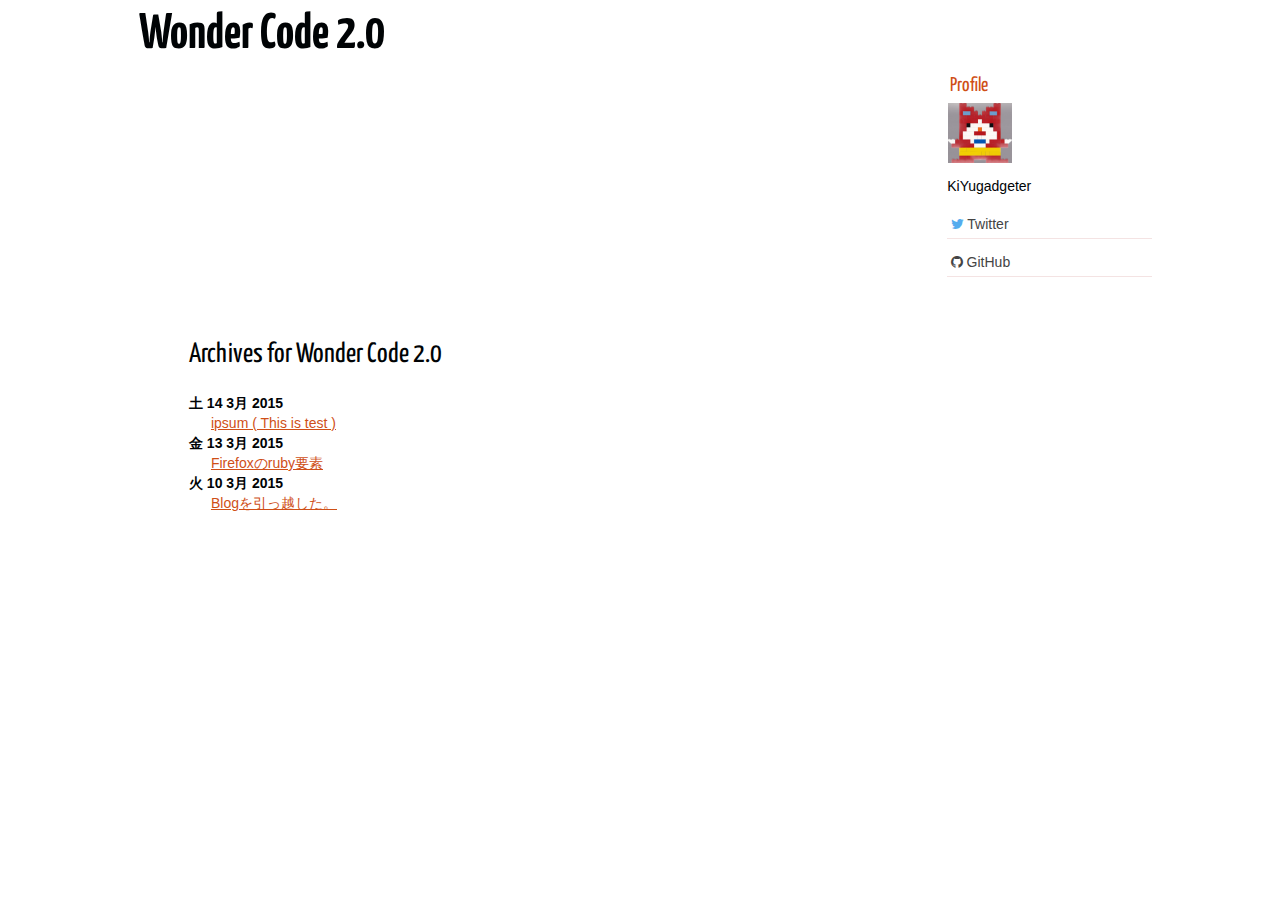
<file: archives.html>
<!DOCTYPE html>
<html lang="ja">
<head>
        <meta charset="utf-8" />
        <title>Wonder Code 2.0</title>
        <link rel="stylesheet" href="http://kiyugadgeter.github.io/blog/theme/css/main.css" />
        <link rel="stylesheet" href="//maxcdn.bootstrapcdn.com/font-awesome/4.3.0/css/font-awesome.min.css">
        <link href="http://kiyugadgeter.github.io/blog/feeds/all.atom.xml" type="application/atom+xml" rel="alternate" title="Wonder Code 2.0 Atom Feed" />

        <!--[if IE]>
            <script src="http://html5shiv.googlecode.com/svn/trunk/html5.js"></script>
        <![endif]-->
</head>

<body id="index" class="home">
    <div id="container">
        <header id="banner" >
                <h1><a href="http://kiyugadgeter.github.io/blog/">Wonder Code 2.0 </a></h1>
        </header><!-- /#banner -->
        <div class="right" id="extras">
            <h2>Profile</h2>
            <img src="http://kiyugadgeter.github.io/blog/theme/images/icons/jibanyan.jpg" id="my_icon">
            <p id="authorname">KiYugadgeter</p>
            <div class="my_social">
                <ul>
                    <li><a href="https://twitter.com/KiYugadgeter"><span id="mytwitter" class="fa fa-twitter"></span> Twitter</a></li>
                    <li><a href="https://github.com/KiYugadgeter"><span class="fa fa-github"></span> GitHub</a></li>
                </ul>
            </div>
        </div>
<section id="content" class="body">
<h1>Archives for Wonder Code 2.0</h1>

<dl>
    <dt>土 14 3月 2015</dt>
    <dd><a href="http://kiyugadgeter.github.io/blog/posts/This is test.html">ipsum ( This is test )</a></dd>
    <dt>金 13 3月 2015</dt>
    <dd><a href="http://kiyugadgeter.github.io/blog/posts/firefox38ruby.html">Firefoxのruby要素</a></dd>
    <dt>火 10 3月 2015</dt>
    <dd><a href="http://kiyugadgeter.github.io/blog/posts/blogwoyin-tsuyue-shita.html">Blogを引っ越した。</a></dd>
</dl>
</section>
        <section id="extras" >
        </section><!-- /#extras -->

</div>
</body>
</html>
</file>
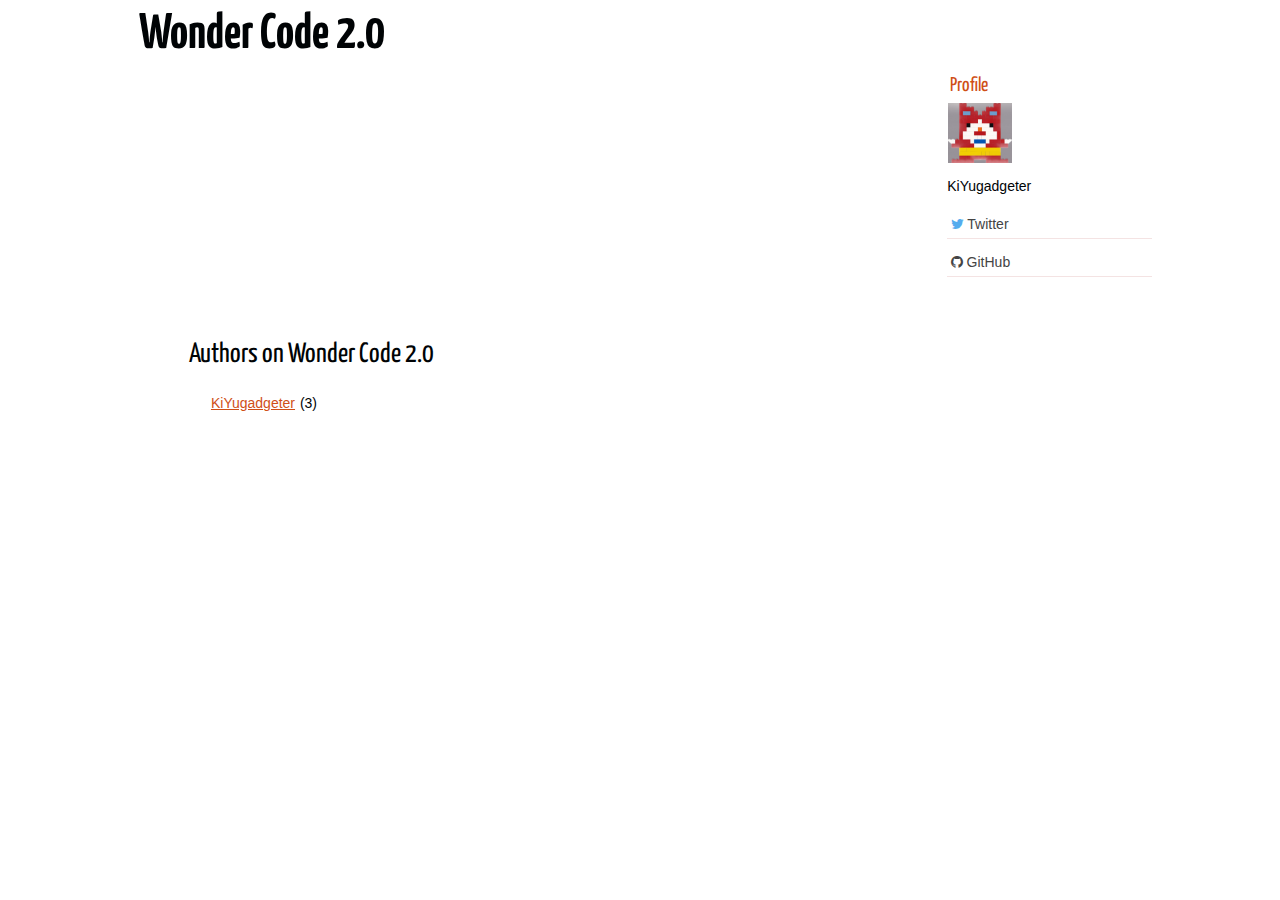
<file: authors.html>
<!DOCTYPE html>
<html lang="ja">
<head>
        <meta charset="utf-8" />
        <title>Wonder Code 2.0 - Authors</title>
        <link rel="stylesheet" href="http://kiyugadgeter.github.io/blog/theme/css/main.css" />
        <link rel="stylesheet" href="//maxcdn.bootstrapcdn.com/font-awesome/4.3.0/css/font-awesome.min.css">
        <link href="http://kiyugadgeter.github.io/blog/feeds/all.atom.xml" type="application/atom+xml" rel="alternate" title="Wonder Code 2.0 Atom Feed" />

        <!--[if IE]>
            <script src="http://html5shiv.googlecode.com/svn/trunk/html5.js"></script>
        <![endif]-->
</head>

<body id="index" class="home">
    <div id="container">
        <header id="banner" >
                <h1><a href="http://kiyugadgeter.github.io/blog/">Wonder Code 2.0 </a></h1>
        </header><!-- /#banner -->
        <div class="right" id="extras">
            <h2>Profile</h2>
            <img src="http://kiyugadgeter.github.io/blog/theme/images/icons/jibanyan.jpg" id="my_icon">
            <p id="authorname">KiYugadgeter</p>
            <div class="my_social">
                <ul>
                    <li><a href="https://twitter.com/KiYugadgeter"><span id="mytwitter" class="fa fa-twitter"></span> Twitter</a></li>
                    <li><a href="https://github.com/KiYugadgeter"><span class="fa fa-github"></span> GitHub</a></li>
                </ul>
            </div>
        </div>

<section id="content" class="body">
    <h1>Authors on Wonder Code 2.0</h1>
    <ul>
        <li><a href="http://kiyugadgeter.github.io/blog/author/kiyugadgeter.html">KiYugadgeter</a> (3)</li>
    </ul>
</section>

        <section id="extras" >
        </section><!-- /#extras -->

</div>
</body>
</html>
</file>
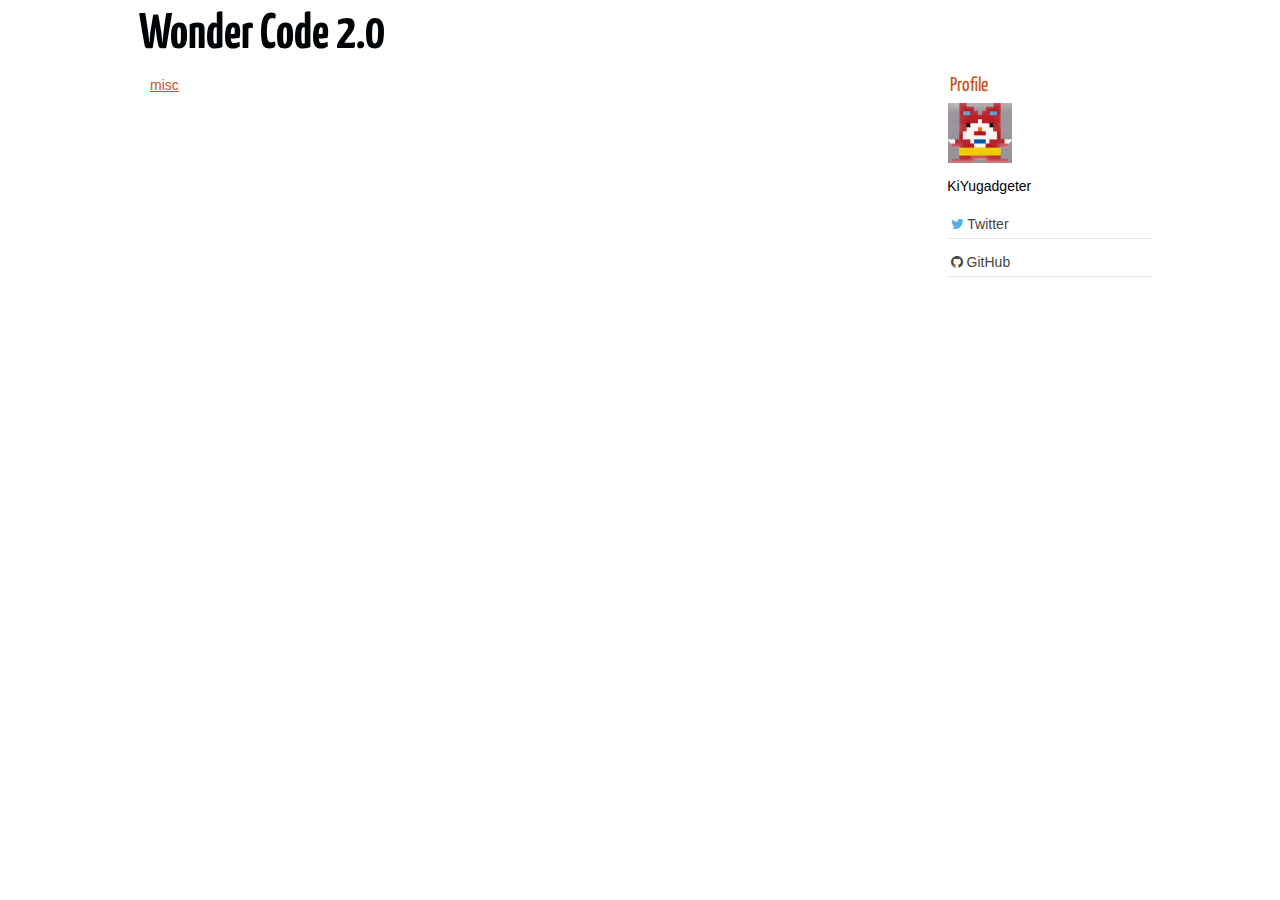
<file: categories.html>
<!DOCTYPE html>
<html lang="ja">
<head>
        <meta charset="utf-8" />
        <title>Wonder Code 2.0</title>
        <link rel="stylesheet" href="http://kiyugadgeter.github.io/blog/theme/css/main.css" />
        <link rel="stylesheet" href="//maxcdn.bootstrapcdn.com/font-awesome/4.3.0/css/font-awesome.min.css">
        <link href="http://kiyugadgeter.github.io/blog/feeds/all.atom.xml" type="application/atom+xml" rel="alternate" title="Wonder Code 2.0 Atom Feed" />

        <!--[if IE]>
            <script src="http://html5shiv.googlecode.com/svn/trunk/html5.js"></script>
        <![endif]-->
</head>

<body id="index" class="home">
    <div id="container">
        <header id="banner" >
                <h1><a href="http://kiyugadgeter.github.io/blog/">Wonder Code 2.0 </a></h1>
        </header><!-- /#banner -->
        <div class="right" id="extras">
            <h2>Profile</h2>
            <img src="http://kiyugadgeter.github.io/blog/theme/images/icons/jibanyan.jpg" id="my_icon">
            <p id="authorname">KiYugadgeter</p>
            <div class="my_social">
                <ul>
                    <li><a href="https://twitter.com/KiYugadgeter"><span id="mytwitter" class="fa fa-twitter"></span> Twitter</a></li>
                    <li><a href="https://github.com/KiYugadgeter"><span class="fa fa-github"></span> GitHub</a></li>
                </ul>
            </div>
        </div>
<ul>
    <li><a href="http://kiyugadgeter.github.io/blog/category/misc.html">misc</a></li>
</ul>
        <section id="extras" >
        </section><!-- /#extras -->

</div>
</body>
</html>
</file>
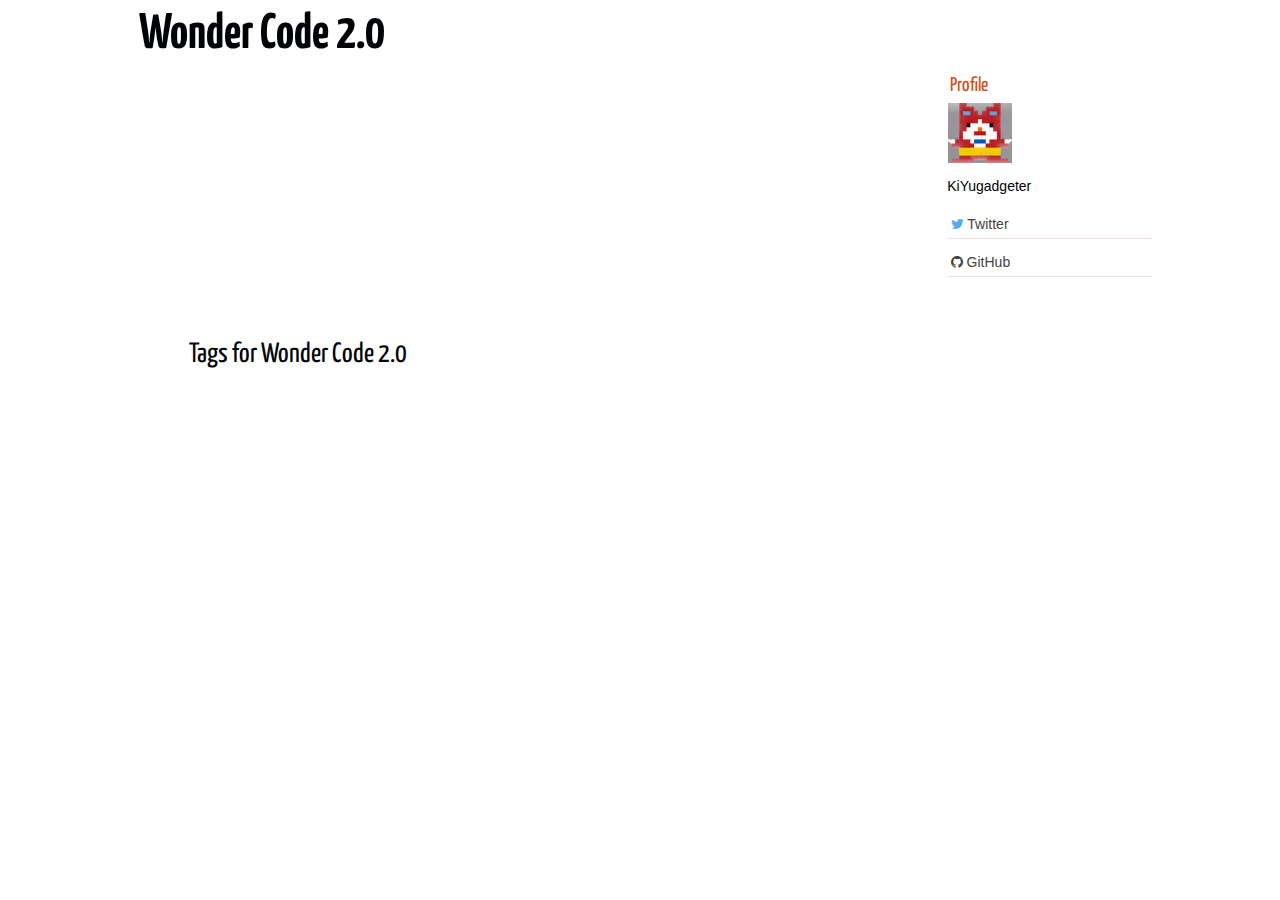
<file: tags.html>
<!DOCTYPE html>
<html lang="ja">
<head>
        <meta charset="utf-8" />
        <title>Wonder Code 2.0 - Tags</title>
        <link rel="stylesheet" href="http://kiyugadgeter.github.io/blog/theme/css/main.css" />
        <link rel="stylesheet" href="//maxcdn.bootstrapcdn.com/font-awesome/4.3.0/css/font-awesome.min.css">
        <link href="http://kiyugadgeter.github.io/blog/feeds/all.atom.xml" type="application/atom+xml" rel="alternate" title="Wonder Code 2.0 Atom Feed" />

        <!--[if IE]>
            <script src="http://html5shiv.googlecode.com/svn/trunk/html5.js"></script>
        <![endif]-->
</head>

<body id="index" class="home">
    <div id="container">
        <header id="banner" >
                <h1><a href="http://kiyugadgeter.github.io/blog/">Wonder Code 2.0 </a></h1>
        </header><!-- /#banner -->
        <div class="right" id="extras">
            <h2>Profile</h2>
            <img src="http://kiyugadgeter.github.io/blog/theme/images/icons/jibanyan.jpg" id="my_icon">
            <p id="authorname">KiYugadgeter</p>
            <div class="my_social">
                <ul>
                    <li><a href="https://twitter.com/KiYugadgeter"><span id="mytwitter" class="fa fa-twitter"></span> Twitter</a></li>
                    <li><a href="https://github.com/KiYugadgeter"><span class="fa fa-github"></span> GitHub</a></li>
                </ul>
            </div>
        </div>

<section id="content" class="body">
    <h1>Tags for Wonder Code 2.0</h1>
    <ul>
    </ul>
</section>

        <section id="extras" >
        </section><!-- /#extras -->

</div>
</body>
</html>
</file>
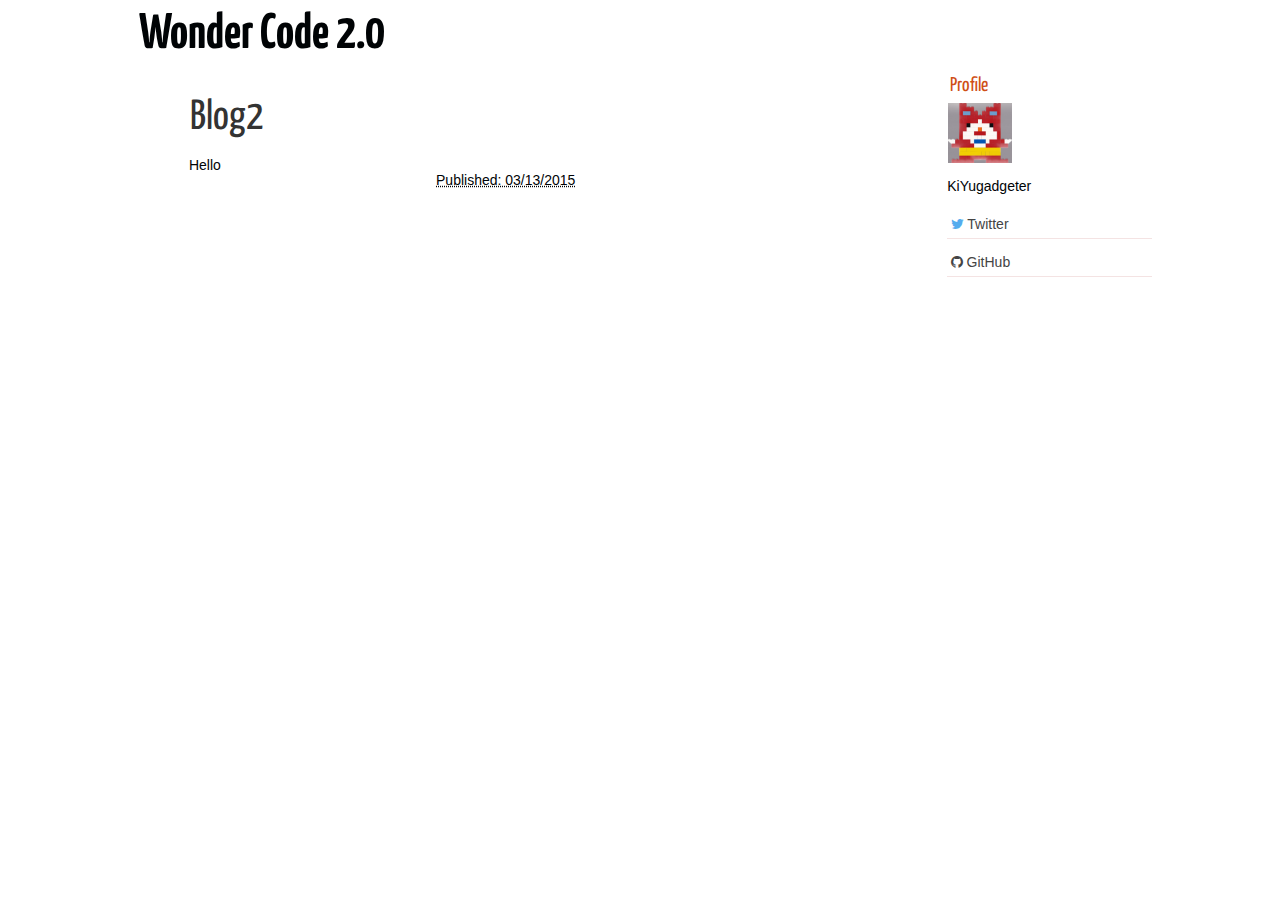
<file: posts/blog2.html>
<!DOCTYPE html>
<html lang="ja">
<head>
        <meta charset="utf-8" />
        <title>Blog2</title>
        <link rel="stylesheet" href="http://kiyugadgeter.github.io/blog/theme/css/main.css" />
        <link rel="stylesheet" href="//maxcdn.bootstrapcdn.com/font-awesome/4.3.0/css/font-awesome.min.css">
        <link href="http://kiyugadgeter.github.io/blog/feeds/all.atom.xml" type="application/atom+xml" rel="alternate" title="Wonder Code 2.0 Atom Feed" />

        <!--[if IE]>
            <script src="http://html5shiv.googlecode.com/svn/trunk/html5.js"></script>
        <![endif]-->
</head>

<body id="index" class="home">
    <div id="container">
        <header id="banner" >
                <h1><a href="http://kiyugadgeter.github.io/blog/">Wonder Code 2.0 </a></h1>
        </header><!-- /#banner -->
<section id="content" class="body">
  <article>
    <header>
      <h1 class="entry-title">
        <a href="http://kiyugadgeter.github.io/blog/posts/blog2.html" rel="bookmark"
           title="Permalink to Blog2">Blog2</a></h1>
    </header>

    <div class="entry-content">
<footer class="post-info">
        <abbr class="published" title="2015-03-13T14:10:00+09:00">
                Published: 03/13/2015
        </abbr>


</footer><!-- /.post-info -->      <p>Hello</p>
    </div><!-- /.entry-content -->

         </article>
    </section>
        <div class="right" id="extras">
            <h2>Profile</h2>
            <img src="http://kiyugadgeter.github.io/blog/theme/images/icons/jibanyan.jpg" id="my_icon">
            <p id="authorname">KiYugadgeter</p>
                <div class="my_social">
                    <ul>
                        <li><a href="https://twitter.com/KiYugadgeter"><span id="mytwitter" class="fa fa-twitter"></span> Twitter</a></li>
                        <li><a href="https://github.com/KiYugadgeter"><span class="fa fa-github"></span> GitHub</a></li>

                    </ul>
                </div>

        </div>
        <section id="extras" >
        </section><!-- /#extras -->

</div>
</body>
</html>
</file>
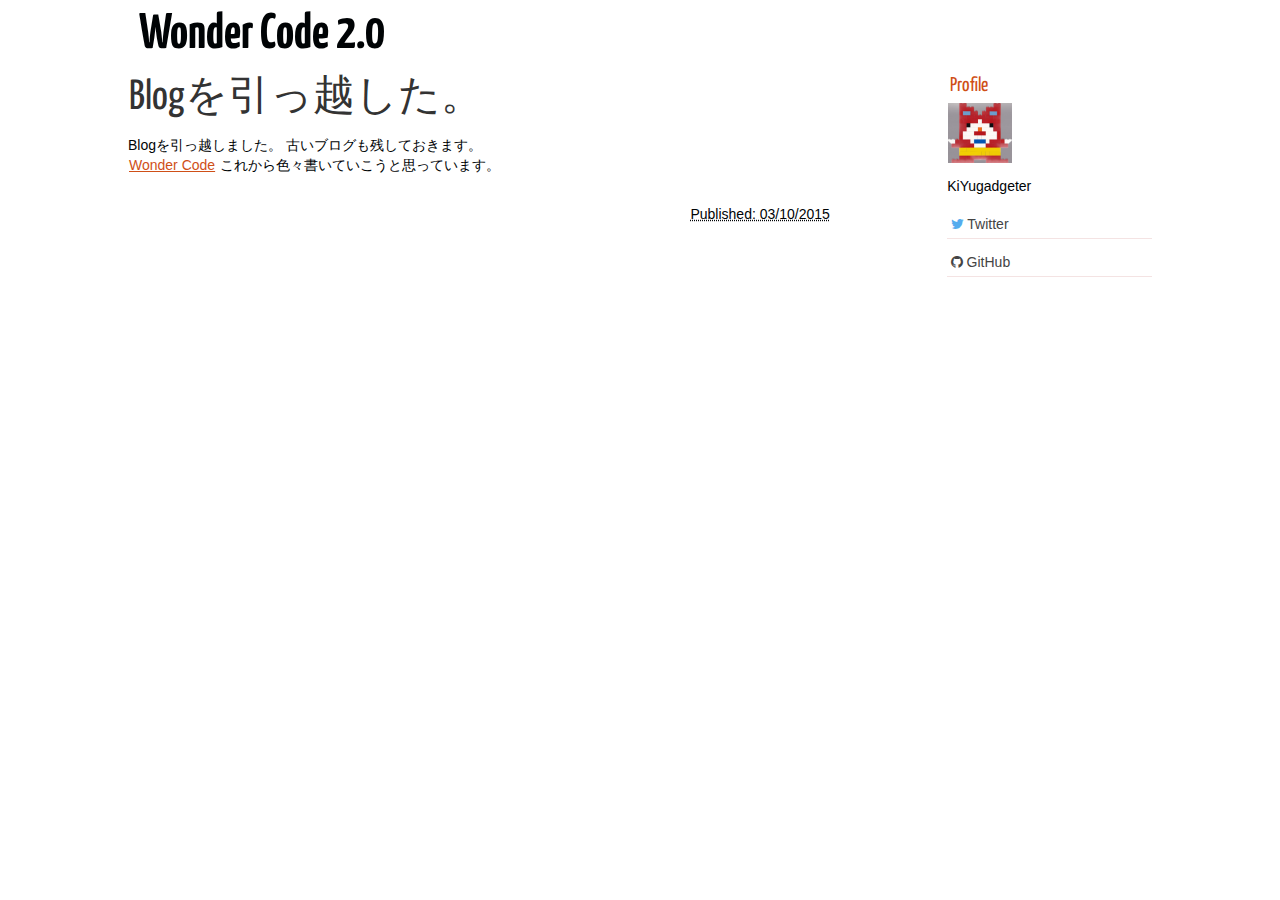
<file: posts/blogwoyin-tsuyue-shita.html>
<!DOCTYPE html>
<html lang="ja">
<head>
        <meta charset="utf-8" />
        <title>Blogを引っ越した。</title>
        <link rel="stylesheet" href="http://kiyugadgeter.github.io/blog/theme/css/main.css" />
        <link rel="stylesheet" href="//maxcdn.bootstrapcdn.com/font-awesome/4.3.0/css/font-awesome.min.css">
        <link href="http://kiyugadgeter.github.io/blog/feeds/all.atom.xml" type="application/atom+xml" rel="alternate" title="Wonder Code 2.0 Atom Feed" />

        <!--[if IE]>
            <script src="http://html5shiv.googlecode.com/svn/trunk/html5.js"></script>
        <![endif]-->
</head>

<body id="index" class="home">
    <div id="container">
        <header id="banner" >
                <h1><a href="http://kiyugadgeter.github.io/blog/">Wonder Code 2.0 </a></h1>
        </header><!-- /#banner -->
        <div class="right" id="extras">
            <h2>Profile</h2>
            <img src="http://kiyugadgeter.github.io/blog/theme/images/icons/jibanyan.jpg" id="my_icon">
            <p id="authorname">KiYugadgeter</p>
            <div class="my_social">
                <ul>
                    <li><a href="https://twitter.com/KiYugadgeter"><span id="mytwitter" class="fa fa-twitter"></span> Twitter</a></li>
                    <li><a href="https://github.com/KiYugadgeter"><span class="fa fa-github"></span> GitHub</a></li>
                </ul>
            </div>
        </div>
<section>
  <article>
    <header>
      <h1 class="entry-title">
        <a href="http://kiyugadgeter.github.io/blog/posts/blogwoyin-tsuyue-shita.html" rel="bookmark"
           title="Permalink to Blogを引っ越した。">Blogを引っ越した。</a></h1>
    </header>
    <div class="entry-content">
      <p>Blogを引っ越しました。
古いブログも残しておきます。<br />
<a href="http://k-yuya.hatenablog.com/">Wonder Code</a>
これから色々書いていこうと思っています。</p>
<footer class="post-info">
        <abbr class="published" title="2015-03-10T22:20:00+09:00">
                Published: 03/10/2015
        </abbr>


</footer><!-- /.post-info -->    </div><!-- /.entry-content -->

         </article>
    </section>
        <section id="extras" >
        </section><!-- /#extras -->

</div>
</body>
</html>
</file>
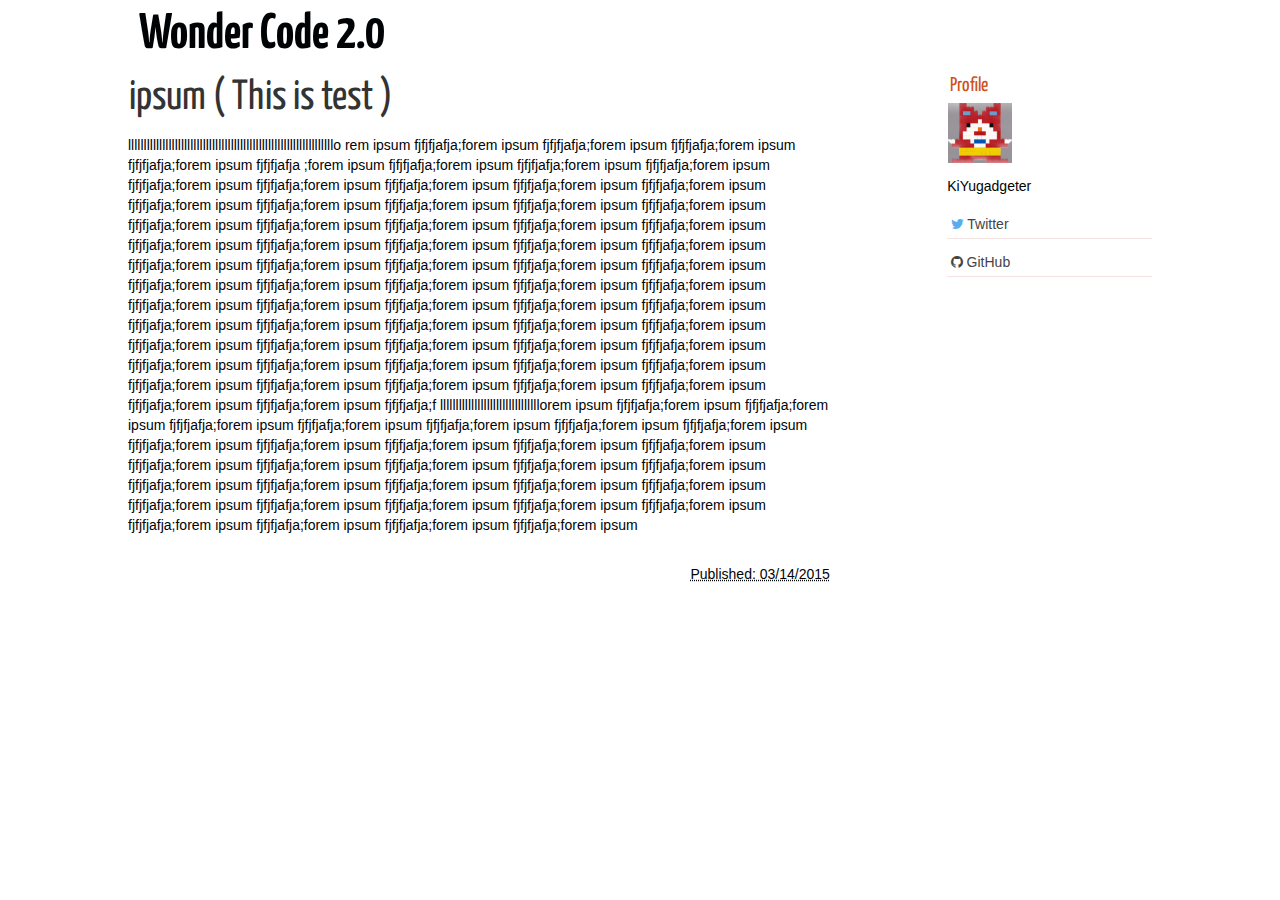
<file: posts/This is test.html>
<!DOCTYPE html>
<html lang="ja">
<head>
        <meta charset="utf-8" />
        <title>ipsum ( This is test )</title>
        <link rel="stylesheet" href="http://kiyugadgeter.github.io/blog/theme/css/main.css" />
        <link rel="stylesheet" href="//maxcdn.bootstrapcdn.com/font-awesome/4.3.0/css/font-awesome.min.css">
        <link href="http://kiyugadgeter.github.io/blog/feeds/all.atom.xml" type="application/atom+xml" rel="alternate" title="Wonder Code 2.0 Atom Feed" />

        <!--[if IE]>
            <script src="http://html5shiv.googlecode.com/svn/trunk/html5.js"></script>
        <![endif]-->
</head>

<body id="index" class="home">
    <div id="container">
        <header id="banner" >
                <h1><a href="http://kiyugadgeter.github.io/blog/">Wonder Code 2.0 </a></h1>
        </header><!-- /#banner -->
        <div class="right" id="extras">
            <h2>Profile</h2>
            <img src="http://kiyugadgeter.github.io/blog/theme/images/icons/jibanyan.jpg" id="my_icon">
            <p id="authorname">KiYugadgeter</p>
            <div class="my_social">
                <ul>
                    <li><a href="https://twitter.com/KiYugadgeter"><span id="mytwitter" class="fa fa-twitter"></span> Twitter</a></li>
                    <li><a href="https://github.com/KiYugadgeter"><span class="fa fa-github"></span> GitHub</a></li>
                </ul>
            </div>
        </div>
<section>
  <article>
    <header>
      <h1 class="entry-title">
        <a href="http://kiyugadgeter.github.io/blog/posts/This is test.html" rel="bookmark"
           title="Permalink to ipsum ( This is test )">ipsum ( This is test )</a></h1>
    </header>
    <div class="entry-content">
      <p>llllllllllllllllllllllllllllllllllllllllllllllllllllllllllllllllllo
rem ipsum fjfjfjafja;forem ipsum fjfjfjafja;forem ipsum fjfjfjafja;forem ipsum fjfjfjafja;forem ipsum fjfjfjafja
;forem ipsum fjfjfjafja;forem ipsum fjfjfjafja;forem ipsum fjfjfjafja;forem ipsum fjfjfjafja;forem ipsum fjfjfjafja;forem ipsum fjfjfjafja;forem ipsum fjfjfjafja;forem ipsum fjfjfjafja;forem ipsum fjfjfjafja;forem ipsum fjfjfjafja;forem ipsum fjfjfjafja;forem ipsum fjfjfjafja;forem ipsum fjfjfjafja;forem ipsum fjfjfjafja;forem ipsum fjfjfjafja;forem ipsum fjfjfjafja;forem ipsum fjfjfjafja;forem ipsum fjfjfjafja;forem ipsum fjfjfjafja;forem ipsum fjfjfjafja;forem ipsum fjfjfjafja;forem ipsum fjfjfjafja;forem ipsum fjfjfjafja;forem ipsum fjfjfjafja;forem ipsum fjfjfjafja;forem ipsum fjfjfjafja;forem ipsum fjfjfjafja;forem ipsum fjfjfjafja;forem ipsum fjfjfjafja;forem ipsum fjfjfjafja;forem ipsum fjfjfjafja;forem ipsum fjfjfjafja;forem ipsum fjfjfjafja;forem ipsum fjfjfjafja;forem ipsum fjfjfjafja;forem ipsum fjfjfjafja;forem ipsum fjfjfjafja;forem ipsum fjfjfjafja;forem ipsum fjfjfjafja;forem ipsum fjfjfjafja;forem ipsum fjfjfjafja;forem ipsum fjfjfjafja;forem ipsum fjfjfjafja;forem ipsum fjfjfjafja;forem ipsum fjfjfjafja;forem ipsum fjfjfjafja;forem ipsum fjfjfjafja;forem ipsum fjfjfjafja;forem ipsum fjfjfjafja;forem ipsum fjfjfjafja;forem ipsum fjfjfjafja;forem ipsum fjfjfjafja;forem 
ipsum fjfjfjafja;forem ipsum fjfjfjafja;forem ipsum fjfjfjafja;forem ipsum fjfjfjafja;forem ipsum fjfjfjafja;forem ipsum fjfjfjafja;forem ipsum fjfjfjafja;forem ipsum fjfjfjafja;forem ipsum fjfjfjafja;f
llllllllllllllllllllllllllllllllorem ipsum fjfjfjafja;forem ipsum fjfjfjafja;forem ipsum fjfjfjafja;forem ipsum fjfjfjafja;forem ipsum fjfjfjafja;forem ipsum fjfjfjafja;forem ipsum fjfjfjafja;forem ipsum fjfjfjafja;forem ipsum fjfjfjafja;forem ipsum fjfjfjafja;forem ipsum fjfjfjafja;forem ipsum fjfjfjafja;forem ipsum fjfjfjafja;forem ipsum fjfjfjafja;forem ipsum fjfjfjafja;forem ipsum fjfjfjafja;forem ipsum fjfjfjafja;forem ipsum fjfjfjafja;forem ipsum fjfjfjafja;forem ipsum fjfjfjafja;forem ipsum fjfjfjafja;forem ipsum fjfjfjafja;forem ipsum fjfjfjafja;forem ipsum fjfjfjafja;forem ipsum fjfjfjafja;forem ipsum fjfjfjafja;forem ipsum fjfjfjafja;forem ipsum fjfjfjafja;forem ipsum fjfjfjafja;forem ipsum fjfjfjafja;forem ipsum fjfjfjafja;forem ipsum </p>
<footer class="post-info">
        <abbr class="published" title="2015-03-14T22:58:00+09:00">
                Published: 03/14/2015
        </abbr>


</footer><!-- /.post-info -->    </div><!-- /.entry-content -->

         </article>
    </section>
        <section id="extras" >
        </section><!-- /#extras -->

</div>
</body>
</html>
</file>
